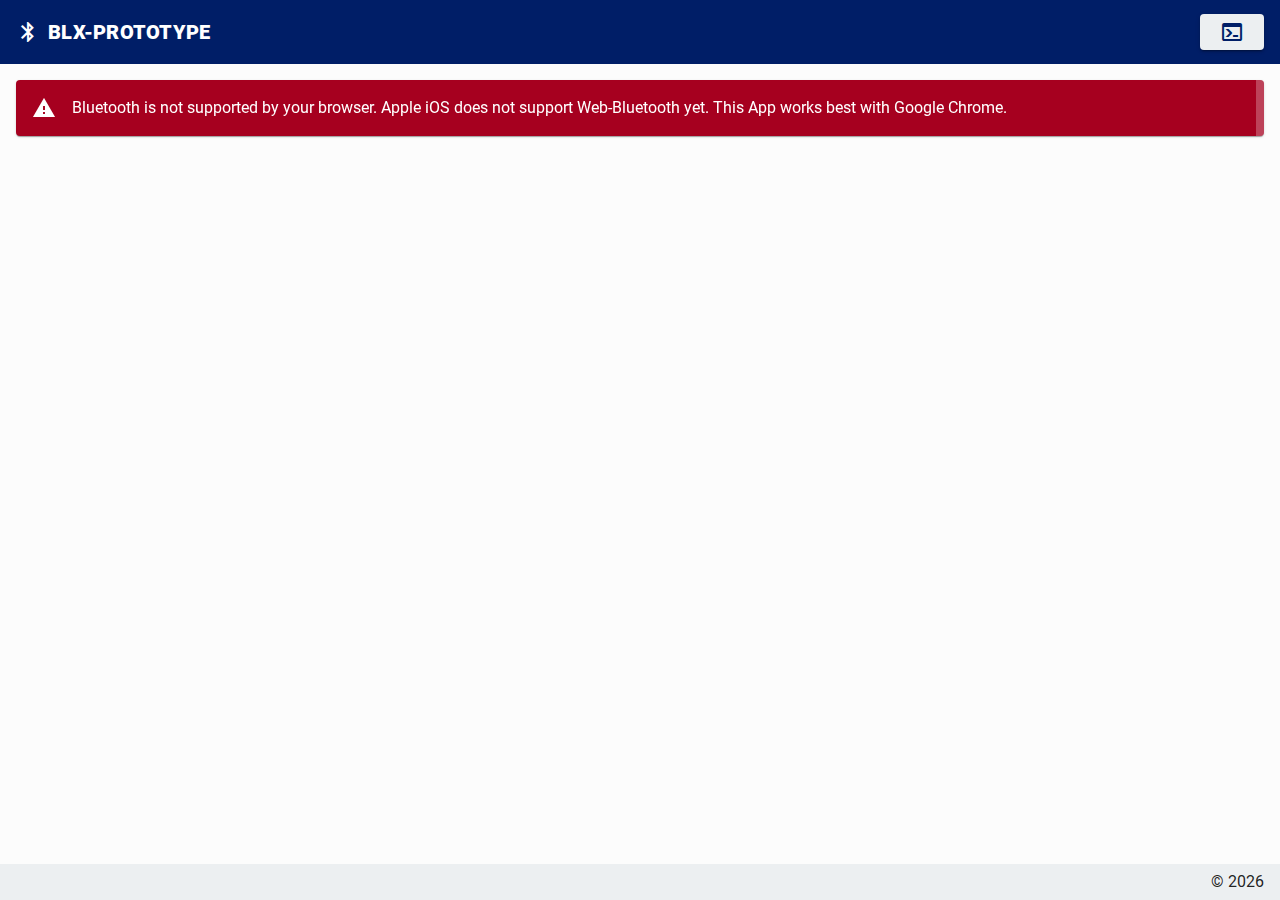
<file: index.html>
<!DOCTYPE html><html lang=de><head><meta charset=utf-8><meta http-equiv=X-UA-Compatible content="IE=edge"><meta name=viewport content="width=device-width,initial-scale=1"><!--[if IE]><link rel="icon" href="/favicon.ico"><![endif]--><title>blx</title><link href=/css/app.939a046f.css rel=preload as=style><link href=/css/chunk-vendors.6c89d730.css rel=preload as=style><link href=/js/app.66d6bece.js rel=preload as=script><link href=/js/chunk-vendors.6518bfd4.js rel=preload as=script><link href=/css/chunk-vendors.6c89d730.css rel=stylesheet><link href=/css/app.939a046f.css rel=stylesheet><link rel=icon type=image/png sizes=32x32 href=/img/icons/favicon-32x32.png><link rel=icon type=image/png sizes=16x16 href=/img/icons/favicon-16x16.png><link rel=manifest href=/manifest.json><meta name=theme-color content=#4DBA87><meta name=apple-mobile-web-app-capable content=no><meta name=apple-mobile-web-app-status-bar-style content=default><meta name=apple-mobile-web-app-title content="BLX - Prototype"><link rel=apple-touch-icon href=/img/icons/apple-touch-icon-152x152.png><link rel=mask-icon href=/img/icons/safari-pinned-tab.svg color=#4DBA87><meta name=msapplication-TileImage content=/img/icons/msapplication-icon-144x144.png><meta name=msapplication-TileColor content=#000000></head><body><noscript><strong>We're sorry but blx doesn't work properly without JavaScript enabled. Please enable it to continue.</strong></noscript><div id=app></div><script src=/js/chunk-vendors.6518bfd4.js></script><script src=/js/app.66d6bece.js></script></body></html>
</file>
